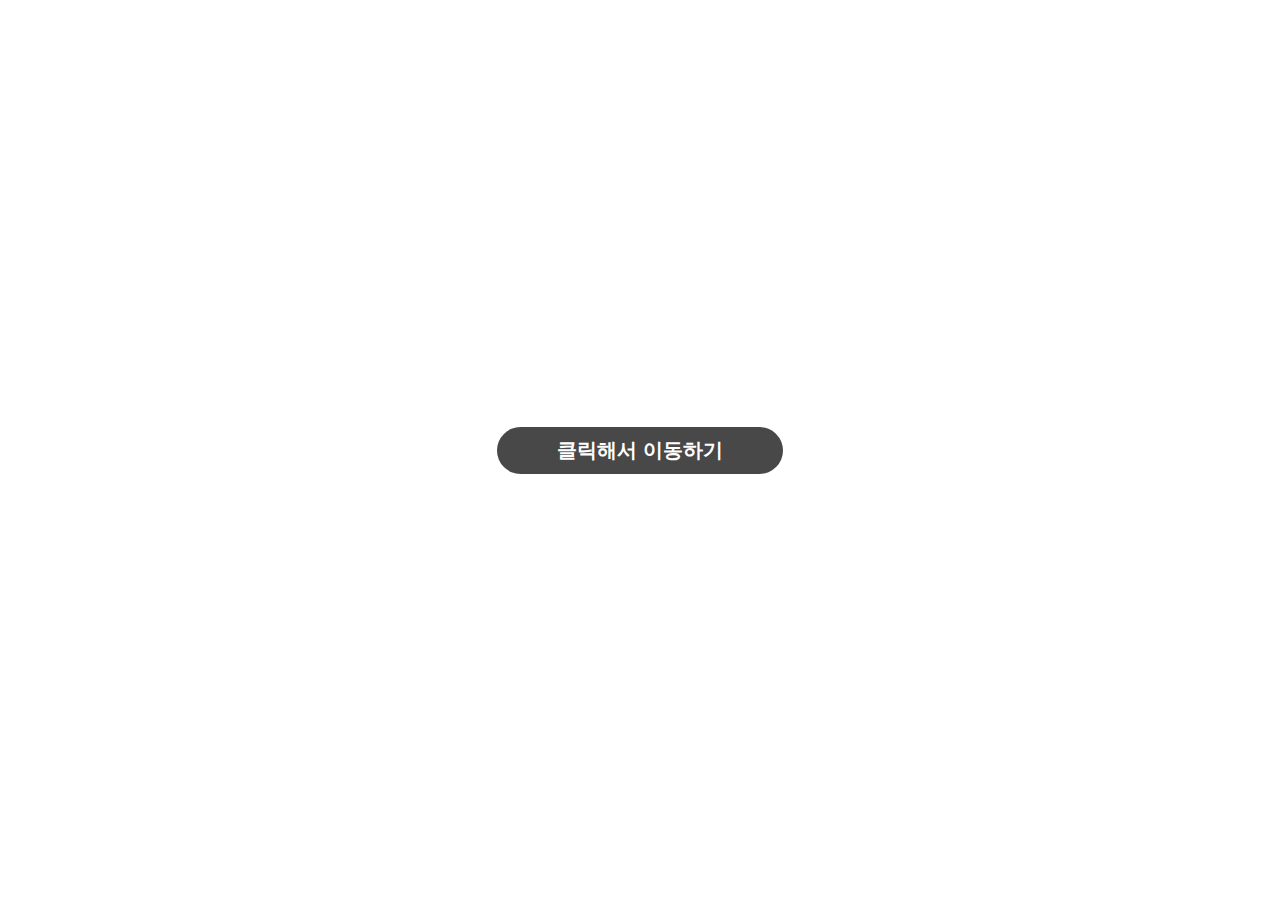
<file: project-preview/index.html>
<!DOCTYPE html>
<html lang="ko">
<head>
  <meta charset="UTF-8">
  <title>PlayEntry Preview</title>
  <style>
    /* 페이지 전체 초기화 */
    html, body {
      margin: 0;
      padding: 0;
      width: 100%;
      height: 100%;
    }

    /* 전체 화면을 배경 이미지로 채우기 위한 설정 */
    body {
      background-repeat: no-repeat;
      background-position: center;
      background-size: cover;
      cursor: pointer; /* 아무 곳이나 클릭 유도 */
      display: flex;
      justify-content: center;
      align-items: center;
    }

    /* 가운데 버튼 스타일 */
    .move-button {
      position: relative;
      z-index: 9999;                /* 배경 클릭과 구분되도록 z-index 조정 */
      border: none;
      border-radius: 50px;          /* 모서리가 둥글게 */
      padding: 10px 60px;           /* 가로로 길게 */
      font-size: 20px;
      font-weight: bold;
      color: #fff;
      background-color: #2c2c2cDD;
      cursor: pointer;
      transition: background-color 0.3s;
    }

    .move-button:hover {
      background-color: #131313DD;
    }
  </style>
</head>
<body>

  <!-- 가운데 표시될 버튼 -->
  <button class="move-button" id="moveButton">클릭해서 이동하기</button>

  <script>
    /*
      URL 예시: 
        https://(사이트도메인)/?=https://playentry.org/project/글자

      1) window.location.search => "?=https://playentry.org/project/글자"
      2) "?="를 제거한 뒤 "https://playentry.org/project/글자"를 얻는다.
      3) 글자를 추출해서 (글자 앞 4글자) + (글자).png 구조로 이미지 경로를 만든다.
      4) 배경 이미지로 설정하고, 클릭 시 원본 작품으로 이동하도록 처리.
    */

    // 쿼리 문자열 추출
    let param = window.location.search; 
    // "?=https://playentry.org/project/글자" 형태라고 가정

    // "?=" 부분 제거
    if (param.startsWith("?=")) {
      param = param.substring(2);
      // param 은 이제 "https://playentry.org/project/글자" 가 됨
    }

    // "/project/" 기준으로 글자 추출
    const splitted = param.split("/project/");
    // splitted[0] = "https://playentry.org", splitted[1] = "글자"
    const projectId = splitted[1] || ""; // 혹시 잘못된 URL이어도 에러 방지

    // 글자 앞 4글자
    const first4 = projectId.substring(0,4);

    // 배경 이미지를 "https://playentry.org/uploads/thumb/(글자 앞4글자)/(글자).png" 로 설정
    document.body.style.backgroundImage = `url("https://playentry.org/uploads/thumb/${first4}/${projectId}.png")`;

    // 어디든 클릭하면 원본 작품으로 이동
    document.body.addEventListener("click", () => {
      // 원본 링크: https://playentry.org/project/글자
      window.location.href = `https://playentry.org/iframe/${projectId}`;
    });

    // 버튼 클릭 시에도 원본 작품으로 이동 (버튼 클릭 시 body의 클릭 이벤트까지 중복 실행될 필요는 없으므로 버블링 방지)
    const btn = document.getElementById("moveButton");
    btn.addEventListener("click", (event) => {
      event.stopPropagation();
      window.location.href = `https://playentry.org/iframe/${projectId}`;
    });
  </script>
</body>
</html>
</file>
